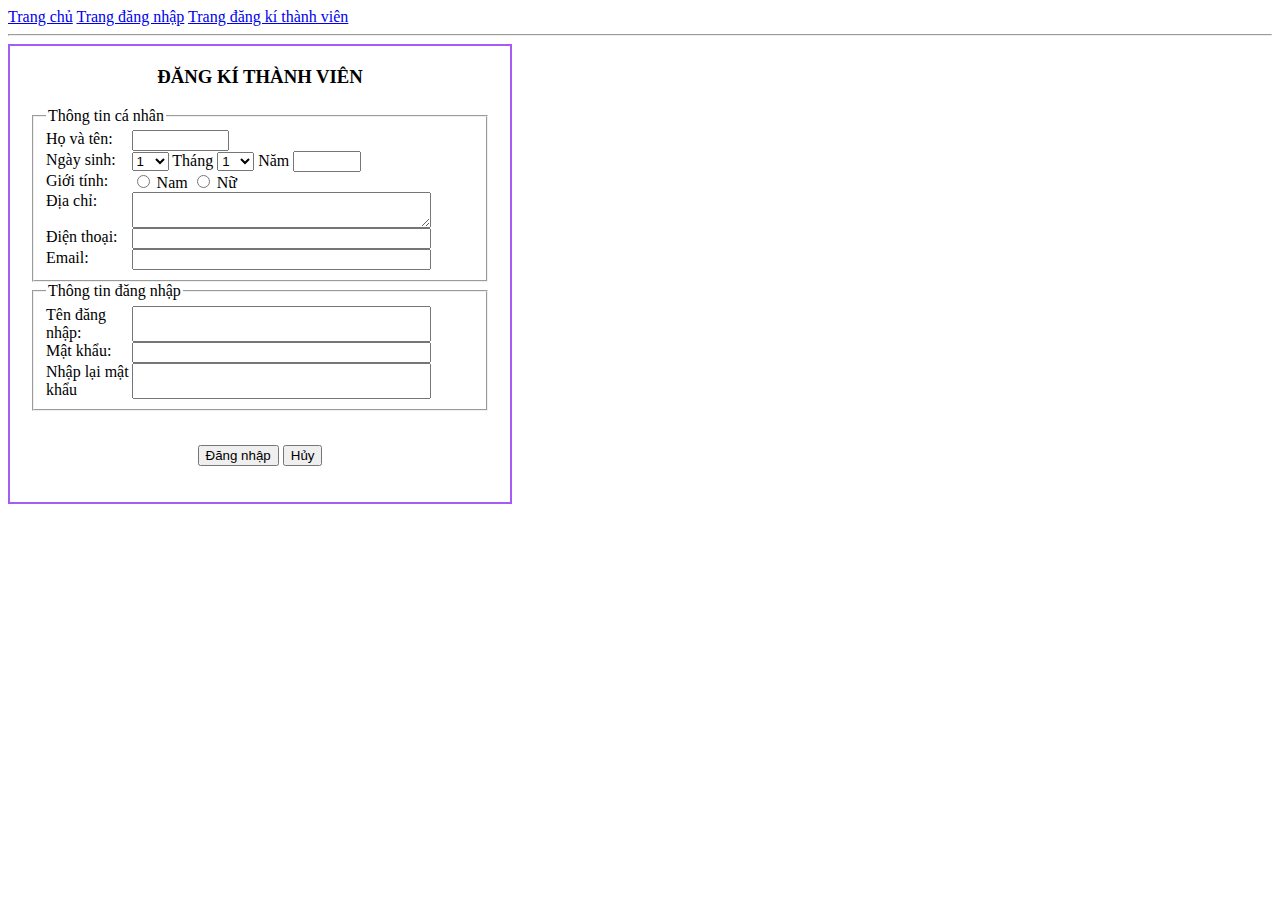
<file: baitap.html>
<!DOCTYPE html>
<html>
  <head>
    <meta charset="UTF-8" />
    <title>Trang đang kí</title>
    <style>
      table {
        width: 30%;
        border-collapse: collapse;
      }
      table,
      th,
      td {
        border: 1px solid blue;
      }
      th,
      td {
        padding: 10px;
        text-align: left;
      }
      .centered {
        text-align: center;
      }
    </style>
  </head>
  <body>
    <a href="trang chủ.html">Trang chủ</a>
    <a href="trang chủ đăng nhập.html">Trang đăng nhập</a>
    <a href="trang đăng kí.html">Trang đăng kí thành viên</a>
    <hr />
     <div style="border: solid rgb(168, 90, 245) 2px;width: 500px;">
                <form style="margin: 20px;">
    <table>
      <tr>
        <h3 style="text-align: center">ĐĂNG KÍ THÀNH VIÊN</h3>
        <fieldset style="display: grid; grid-template-columns: 20% 70%">
          <legend>Thông tin cá nhân</legend>
          <label for="fname">Họ và tên:</label>
          <input id="fname" type="text" name="fname" style="width: 30%" />
          <label for="fday">Ngày sinh:</label>
          <div>
            <select name="fday" id="fday">
              <option value="1">1</option>
              <option value="2">2</option>
              <option value="3">3</option>
              <option value="4">4</option>
              <option value="5">5</option>
              <option value="6">6</option>
              <option value="7">7</option>
              <option value="8">8</option>
              <option value="9">9</option>
              <option value="10">10</option>
              <option value="11">11</option>
              <option value="12">12</option>
              <option value="13">13</option>
              <option value="14">14</option>
              <option value="15">15</option>
              <option value="16">16</option>
              <option value="17">17</option>
              <option value="18">18</option>
              <option value="19">19</option>
              <option value="20">20</option>
              <option value="21">21</option>
              <option value="22">22</option>
              <option value="23">23</option>
              <option value="24">24</option>
              <option value="25">25</option>
              <option value="26">26</option>
              <option value="27">27</option>
              <option value="28">28</option>
              <option value="29">29</option>
              <option value="30">30</option>
              <option value="31">31</option>
            </select>
            <label for="fthang">Tháng</label>
            <select name="fthang" id="fthang">
              <option value="1">1</option>
              <option value="2">2</option>
              <option value="3">3</option>
              <option value="4">4</option>
              <option value="5">5</option>
              <option value="6">6</option>
              <option value="7">7</option>
              <option value="8">8</option>
              <option value="9">9</option>
              <option value="10">10</option>
              <option value="11">11</option>
              <option value="12">12</option>
            </select>
            <label for="fnam">Năm</label>
            <input type="text" id="fnam" name="fnam" style="width: 20%" />
          </div>
          <label>Giới tính:</label>
          <div>
            <input type="radio" id="gioitinh1" name="fgioitinh" value="Nam" />
            <label for="gioitinh1">Nam</label>
            <input type="radio" id="gioitinh2" name="fgioitinh" value="Nu" />
            <label for="gioitinh2">Nữ</label>
          </div>
          <label>Địa chỉ:</label>
          <textarea name="diachi"></textarea>
          <label>Điện thoại:</label>
          <input type="tel" id="fdienthoai" name="fdienthoai" />
          <label>Email:</label>
          <input type="email" id="femail" name="femail" />
        </fieldset>
      </tr>
      <tr>
        <fieldset style="display: grid; grid-template-columns: 20% 70%">
          <legend>Thông tin đăng nhập</legend>
          <label>Tên đăng nhập:</label>
          <input type="ten dang nhap" id="tendangnhap" name="tendangnhap" />
          <label>Mật khẩu:</label>
          <input type="matkhau" id="matkhau" name="matkhau" />
          <label>Nhập lại mật khẩu</label>
          <input
            type="nhaplaimatkhau"
            id="nhaplaimatkhau"
            name="nhaplaimatkhau"
          />
        </fieldset>
      </tr>
      <tr>
        <br />
        <p class="centered">
        <input type="submit" value="Đăng nhập" />
        <input type="submit" value="Hủy" /></p>
      </tr>
    </table>
     </div>
  </body>
</html>
</file>
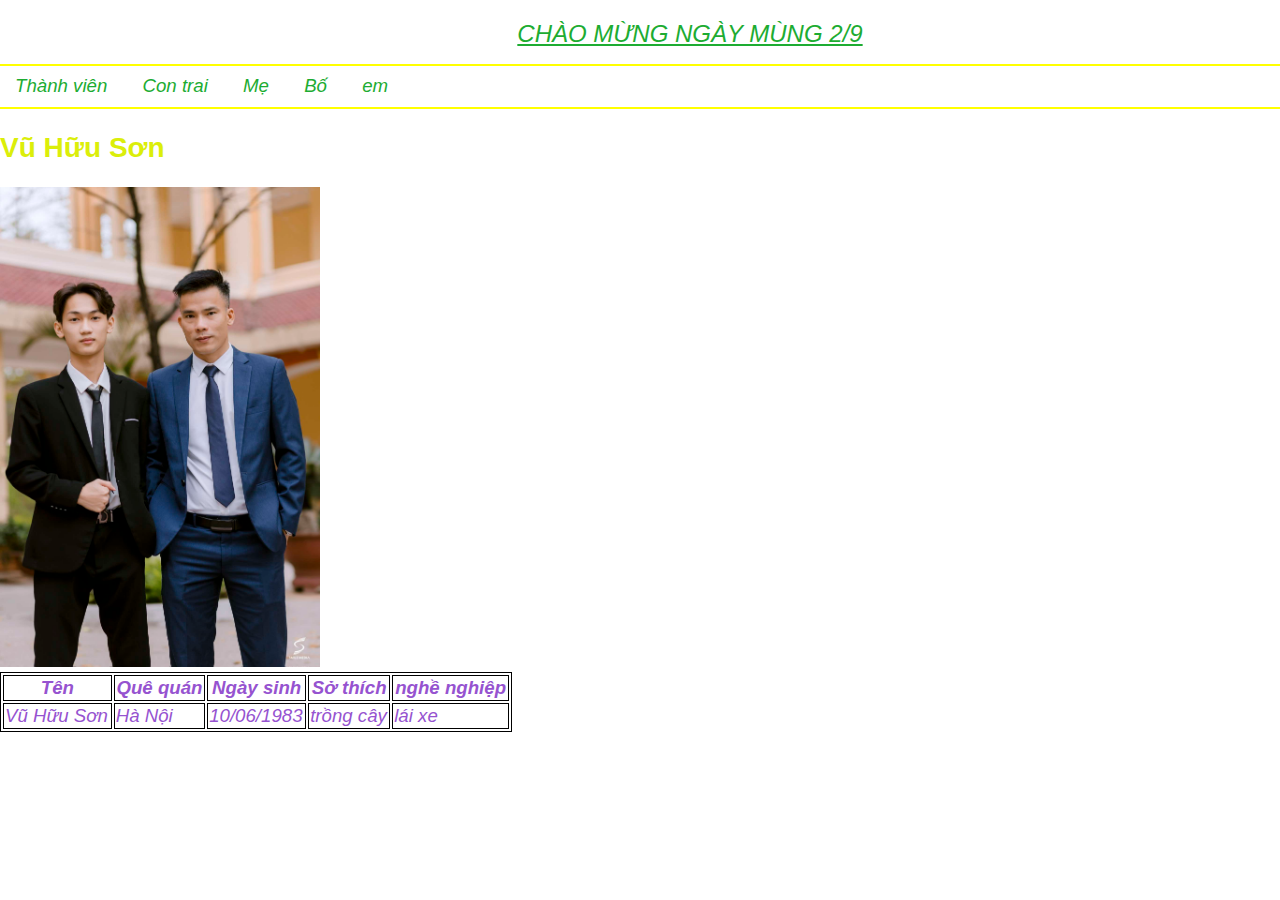
<file: Bo.html>
<!DOCTYPE html>
<html lang="en">
  <head>
    <style>
      table,
      th,
      td {
        font-style: italic;
        border: 1px solid black;
      }
    </style>
    <meta charset="UTF-8" />
    <meta name="viewport" content="width=device-width, initial-scale=1.0" />
    <title>Bo</title>
    <link rel="stylesheet" href="style.css" />
  </head>

  <body>
    <style>
      body {
        background-image: url("https://cdn-media.sforum.vn/storage/app/media/ctv_seo10/background-2-9-thumbnail.jpg");
        background-repeat: no-repeat;
        background-attachment: fixed;
        background-size: cover;
      }
    </style>
    <h1 class="tieu_de">CHÀO MỪNG NGÀY MÙNG 2/9</h1>
    <hr color="yellow" />
    <nav>
      <a class="dung" href="index.html">Thành viên</a>

      <a class="hien" href="contrai.html">Con trai</a>

      <a class="dung" href="Me.html">Mẹ</a>

      <a class="hien" href="Bo.html">Bố</a>

      <a class="dung" href="em.html">em</a>
    </nav>
    <hr color="yellow" />
    <h2 style="color: rgb(219, 238, 10)">Vũ Hữu Sơn</h2>
    <img
      src="456303006_1979847152485611_3472531428163391335_n.jpg"
      alt="ảnh cùng bố"
      width="25%"
    />

    <table class="noi_dung" style="width: 40%">
      <tr>
        <th>Tên</th>
        <th>Quê quán</th>
        <th>Ngày sinh</th>
        <th>Sở thích</th>
        <th>nghề nghiệp</th>
      </tr>
      <tr>
        <td>Vũ Hữu Sơn</td>
        <td>Hà Nội</td>
        <td>10/06/1983</td>
        <td>trồng cây</td>
        <td>lái xe</td>
      </tr>
    </table>
  </body>
</html>
</file>
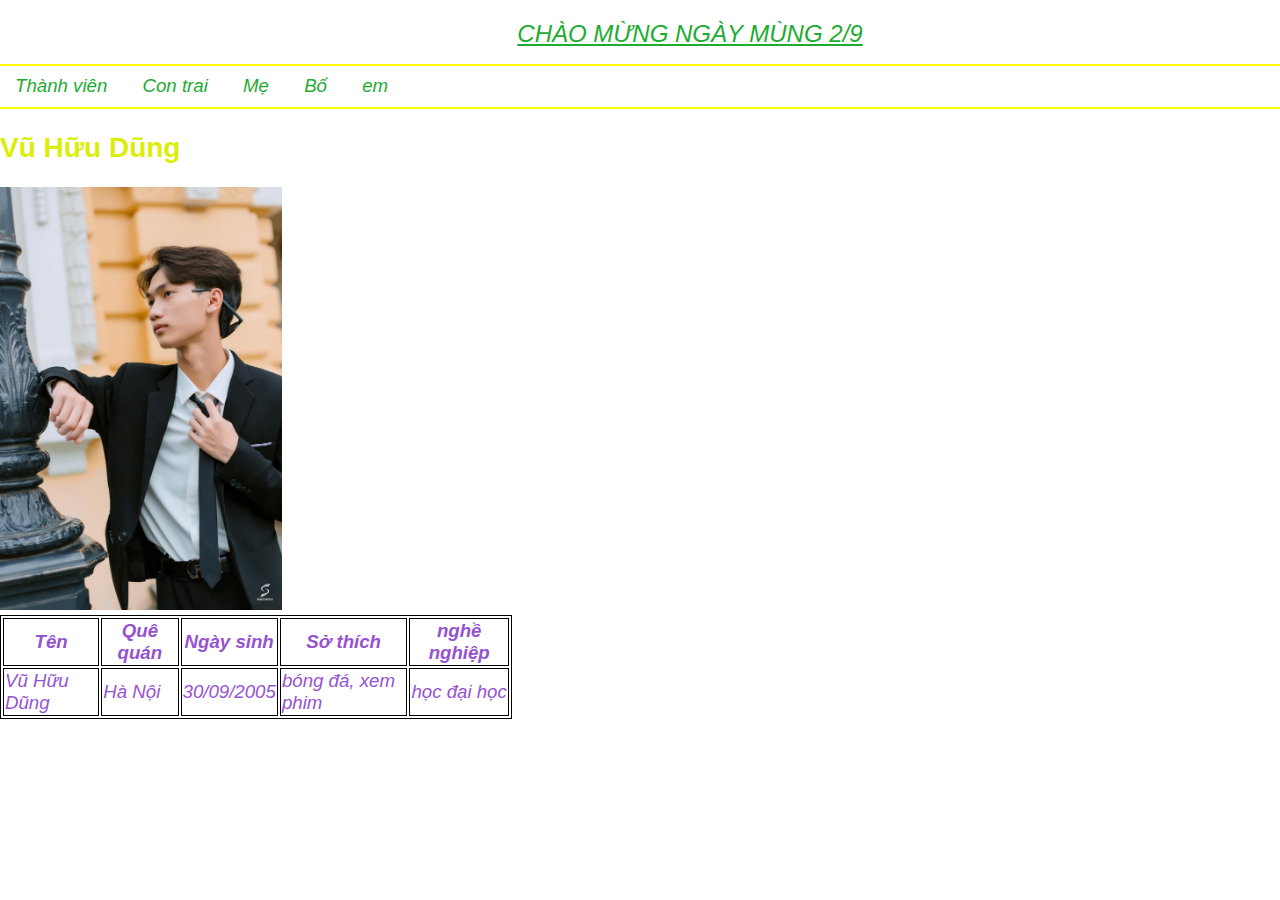
<file: contrai.html>
<!DOCTYPE html>
<html lang="en">
  <head>
    <style>
      table,
      th,
      td {
        font-style: italic;
        border: 1px solid black;
      }
    </style>
    <meta charset="UTF-8" />
    <meta name="viewport" content="width=device-width, initial-scale=1.0" />
    <title>Bo</title>
    <link rel="stylesheet" href="style.css" />
  </head>

  <body>
    <style>
      body {
        background-image: url("https://cdn-media.sforum.vn/storage/app/media/ctv_seo10/background-2-9-thumbnail.jpg");
        background-repeat: no-repeat;
        background-attachment: fixed;
        background-size: cover;
      }
    </style>
    <h1 class="tieu_de">CHÀO MỪNG NGÀY MÙNG 2/9</h1>
    <hr color="yellow" />
    <nav>
      <a class="dung" href="index.html">Thành viên</a>

      <a class="hien" href="contrai.html">Con trai</a>

      <a class="dung" href="Me.html">Mẹ</a>

      <a class="hien" href="Bo.html">Bố</a>

      <a class="dung" href="em.html">em</a>
    </nav>
    <hr color="yellow" />
    <h2 style="color: rgb(219, 238, 10)">Vũ Hữu Dũng</h2>

    <img
      src="456209095_1076273700495451_7447701945864853966_n.jpg"
      width="22% "
      alt=""
    />

    <table class="noi_dung" style="width: 40%">
      <tr>
        <th>Tên</th>
        <th>Quê quán</th>
        <th>Ngày sinh</th>
        <th>Sở thích</th>
        <th>nghề nghiệp</th>
      </tr>
      <tr>
        <td>Vũ Hữu Dũng</td>
        <td>Hà Nội</td>
        <td>30/09/2005</td>
        <td>bóng đá, xem phim</td>
        <td>học đại học</td>
      </tr>
    </table>
  </body>
</html>
</file>
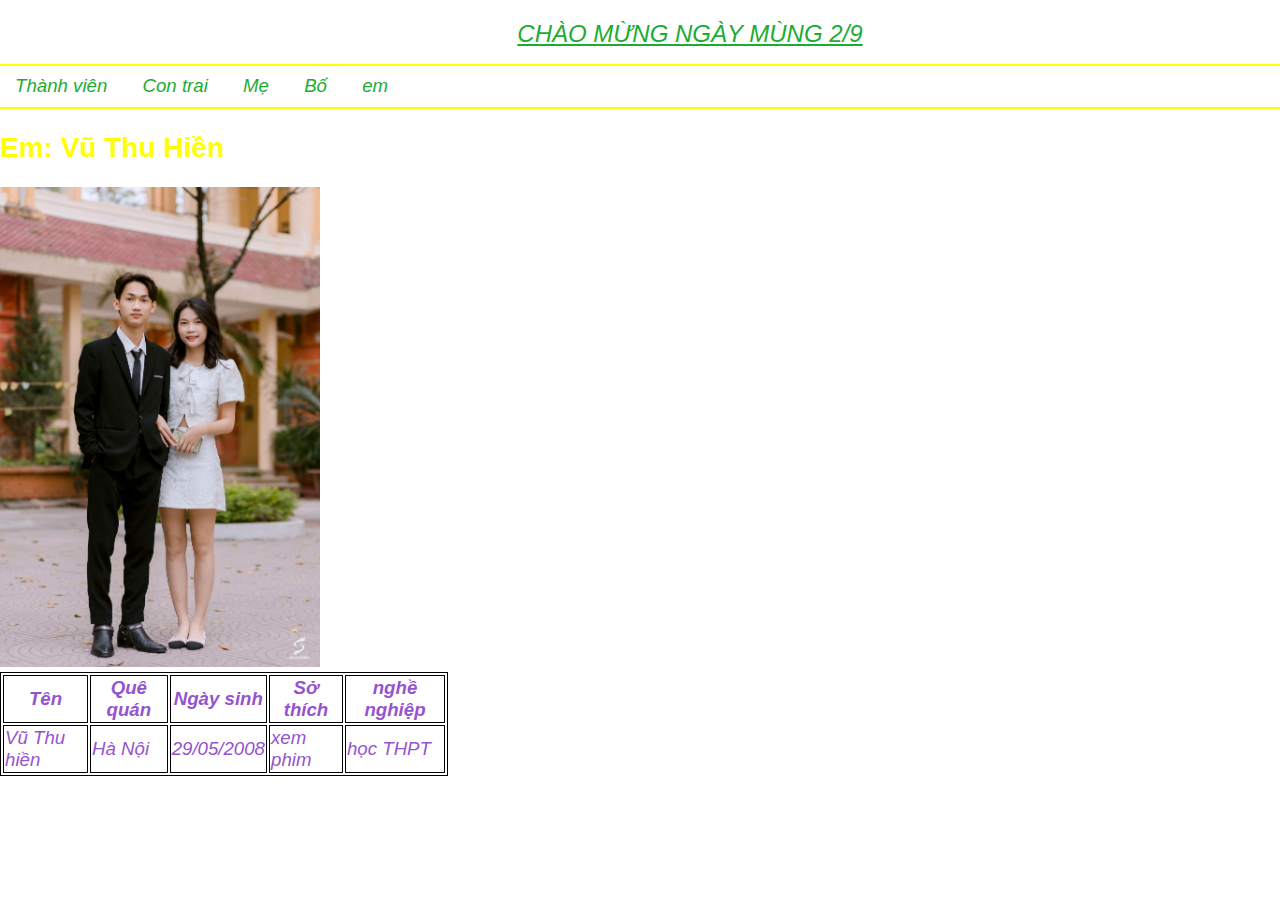
<file: em.html>
<!DOCTYPE html>
<html lang="en">
  <head>
    <style>
      table,
      th,
      td {
        font-style: italic;
        border: 1px solid black;
      }
    </style>
    <meta charset="UTF-8" />
    <meta name="viewport" content="width=device-width, initial-scale=1.0" />
    <title>Bo</title>
    <link rel="stylesheet" href="style.css" />

  </head>

  <body>
    <style>
      body {
        background-image: url("https://cdn-media.sforum.vn/storage/app/media/ctv_seo10/background-2-9-thumbnail.jpg");
        background-repeat: no-repeat;
        background-attachment: fixed;
        background-size: cover;
      }
    </style>
   <h1 class="tieu_de">CHÀO MỪNG NGÀY MÙNG 2/9</h1>
    <hr color="yellow" />
    <nav>
      <a class="dung" href="index.html">Thành viên</a>

      <a class="hien" href="contrai.html">Con trai</a>

      <a class="dung" href="Me.html">Mẹ</a>

      <a class="hien" href="Bo.html">Bố</a>

      <a class="dung" href="em.html">em</a>
    </nav>
    <hr color="yellow" />
    <h2 style="color: yellow;">Em: Vũ Thu Hiền</h2>
    <div class="dung">  <img
      src="455765757_520590830449473_6153009190080953714_n.jpg"
      alt=""
      width="25%"
    />
    </table>
      <table class="noi_dung" style="width: 35%">
        <tr>
          <th>Tên</th>
          <th>Quê quán</th>
          <th>Ngày sinh</th>
          <th>Sở thích</th>
          <th>nghề nghiệp</th>
        </tr>
        <tr >
          <td>Vũ Thu hiền</td>
          <td>Hà Nội</td>
          <td>29/05/2008</td>
          <td>xem phim</td>
          <td>học THPT</td>
        </tr>
      </table></div>
  </body>
</html>
</file>
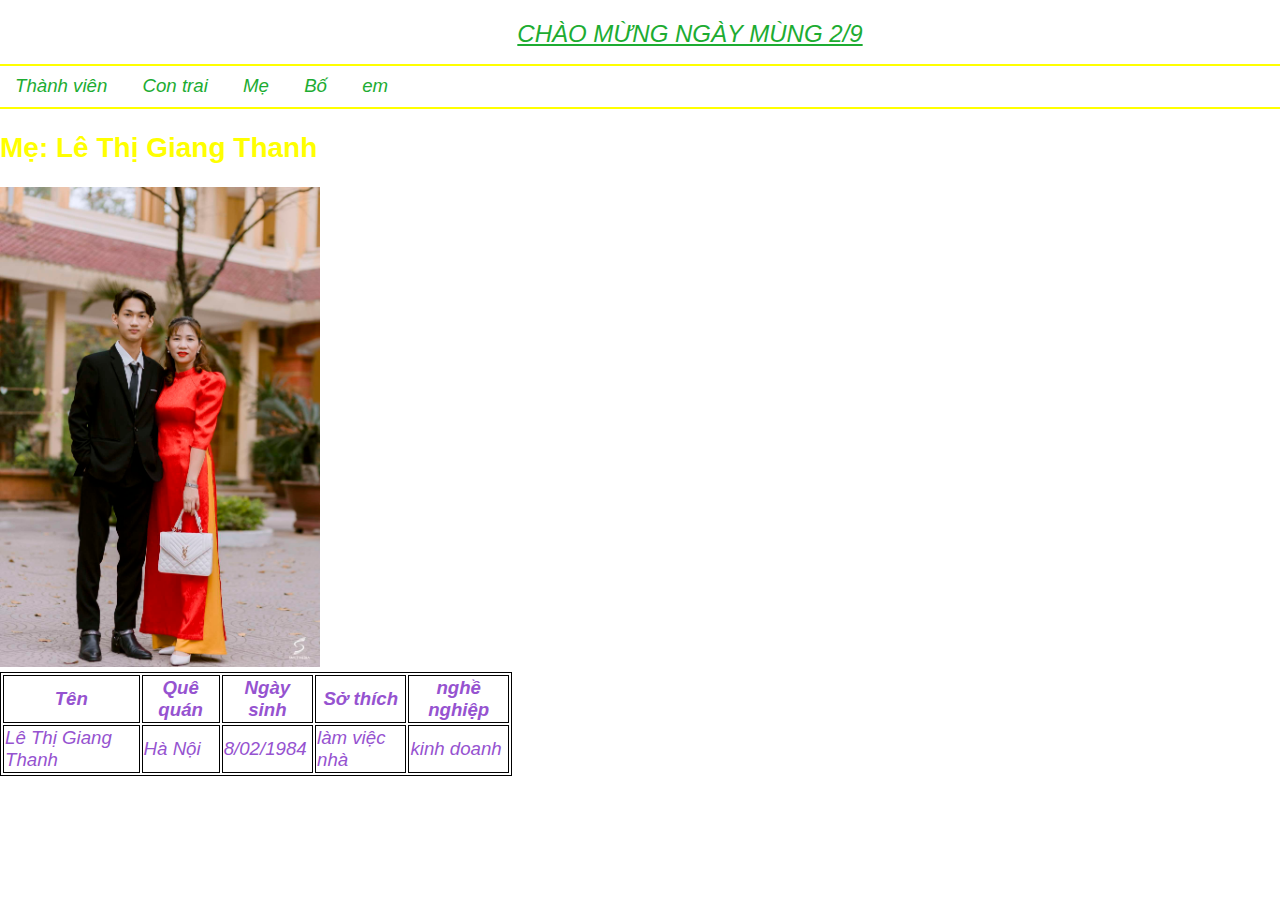
<file: Me.html>
<!DOCTYPE html>
<html lang="en">
  <head>
    <style>
      table,
      th,
      td {
        font-style: italic;
        border: 1px solid black;
      }
    </style>
    <meta charset="UTF-8" />
    <meta name="viewport" content="width=device-width, initial-scale=1.0" />
    <title>Bo</title>
    <link rel="stylesheet" href="style.css" />
  </head>

  <body>
    <style>
      body {
        background-image: url("https://cdn-media.sforum.vn/storage/app/media/ctv_seo10/background-2-9-thumbnail.jpg");
        background-repeat: no-repeat;
        background-attachment: fixed;
        background-size: cover;
      }
    </style>
    <h1 class="tieu_de">CHÀO MỪNG NGÀY MÙNG 2/9</h1>
    <hr color="yellow" />
    <nav>
      <a class="dung" href="index.html">Thành viên</a>

      <a class="hien" href="contrai.html">Con trai</a>

      <a class="dung" href="Me.html">Mẹ</a>

      <a class="hien" href="Bo.html">Bố</a>

      <a class="dung" href="em.html">em</a>
    </nav>
    <hr color="yellow" />

    <h2 style="color: yellow">Mẹ: Lê Thị Giang Thanh</h2>
    <img
      src="455713975_1451951505507136_6586816741033790543_n.jpg"
      alt=""
      width="25%"
    />
    <table class="noi_dung" style="width: 40%">
      <tr>
        <th>Tên</th>
        <th>Quê quán</th>
        <th>Ngày sinh</th>
        <th>Sở thích</th>
        <th>nghề nghiệp</th>
      </tr>
      <tr>
        <td>Lê Thị Giang Thanh</td>
        <td>Hà Nội</td>
        <td>8/02/1984</td>
        <td>làm việc nhà</td>
        <td>kinh doanh</td>
      </tr>
    </table>
  </body>
</html>
</file>
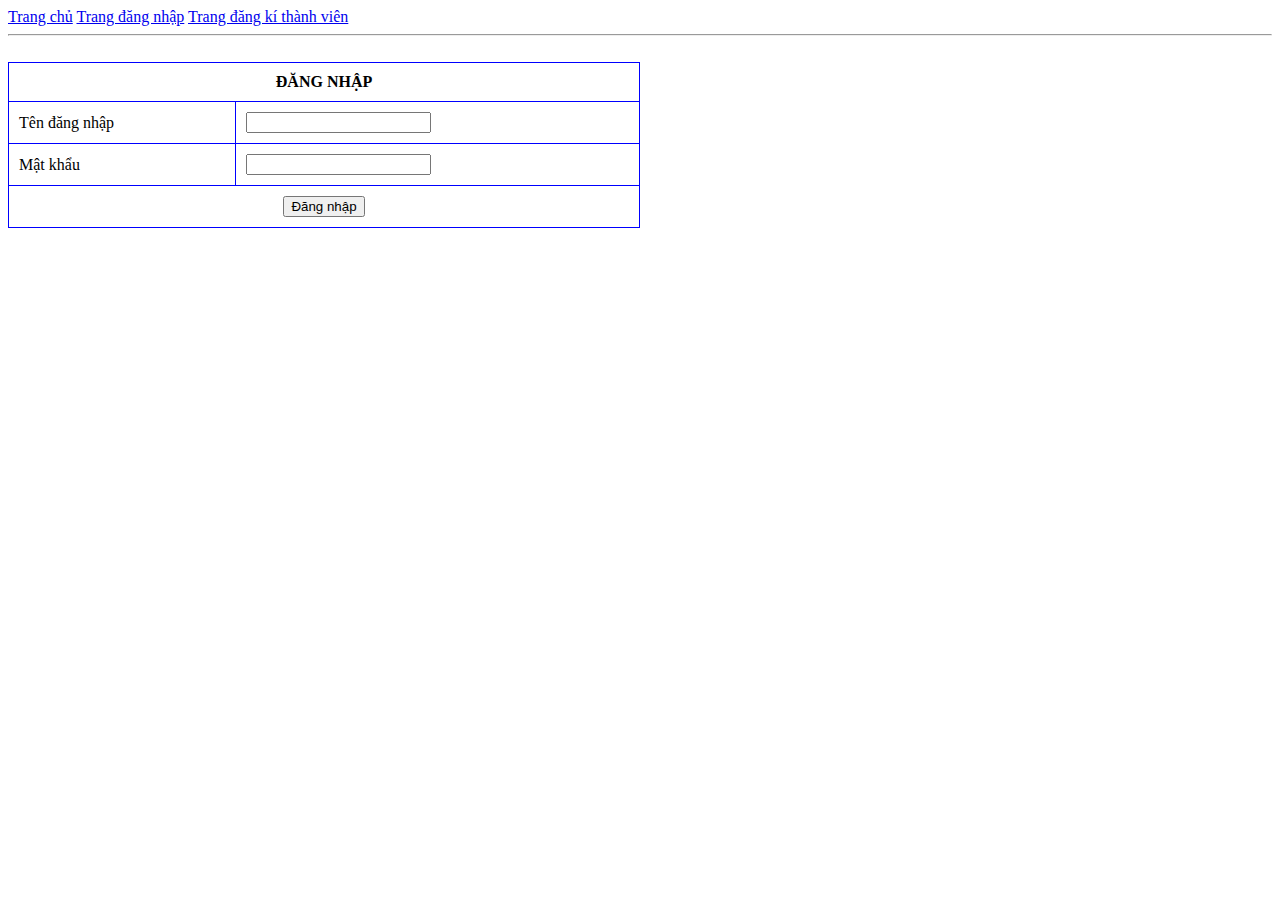
<file: trang chủ đăng nhập.html>
<!DOCTYPE html>
<html>
  <head>
    <meta charset="UTF-8" />
    <title>Trang đăng nhập</title>
    <style>
      table {
        width: 50%;
        border-collapse: collapse;
      }
      table,
      th,
      td {
        border: 1px solid blue;
      }
      th,
      td {
        padding: 10px;
        text-align: left;
      }
      .centered {
        text-align: center;
      }
    </style>
  </head>
  <body>
    <a href="trang chủ.html">Trang chủ</a>
    <a href="trang chủ đăng nhập.html">Trang đăng nhập</a>
    <a href="trang đăng kí.html">Trang đăng kí thành viên</a>
    <hr />
    <table>
      <tr>
        <th colspan="2" class="centered">ĐĂNG NHẬP</th>
      </tr>
      <tr>
        <td>Tên đăng nhập</td>
        <br />
        <td><input type="text" name="username" /></td>
      </tr>
      <tr>
        <td>Mật khẩu</td>
        <td><input type="text" name="username" /></td>
      </tr>
      <tr>
        <td colspan="2" class="centered">
          <input type="submit" value="Đăng nhập" />
        </td>
      </tr>
    </table>
  </body>
</html>
</file>
<file: style.css>
body {
  /* phông chữ */
  font-family: Arial, sans-serif;
  font-size: 14pt;

  margin: 0;
  padding: 0;
}

nav a {
  color: #1dac32;
  /* mất dấu gạch chân */
  text-decoration: none;
  /* khoảng cách dòng */
  margin: 0 15px;
  /* căn giữ */
  text-align: center;
  font-family: Arial, Helvetica, sans-serif;
  font-style: italic;
}

.tieu_de {
  text-align: center;
  color: #1dac32;
  /* lề trên */
  margin-top: 20px;
  /* chữ đậm */
  font-weight: 100;
  /* phông */
  font-family: arial;
  /* cỡ chữ */
  font-size: 18pt;
}
.noi_dung {
  font-style: italic;
  color: rgb(150, 83, 208);
  font-family: arial;
  font-size: 14pt;
}

#intro-image {
  display: block;
  margin: 20px auto;
  width: 50%;
}
h1 {
  margin-left: 100px;
  color: rgb(212, 206, 48);
  font-size: 16pt;
  /* độ dày phông chữ đậm */
  font-weight: bold;
  /* kiểu chữ in nghiêng */
  font-style: italic;
  /* trang trí gạch chân */
  text-decoration: underline;
}
</file>
